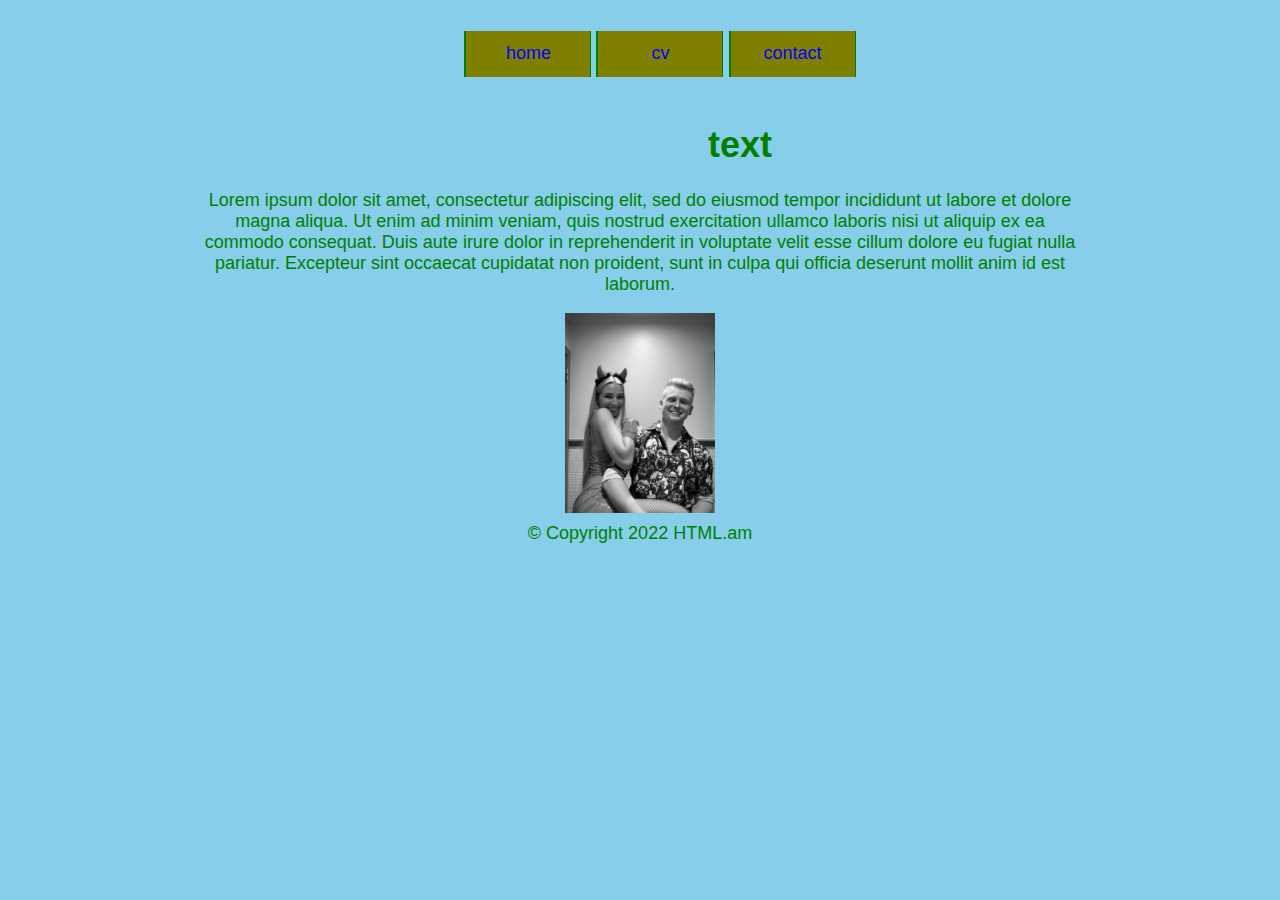
<file: index.html>
<!DOCTYPE html>
<html  lang="nl">
<head>
    <meta charset="utf-8">
    <link rel="stylesheet" href="index.css">
    <title>Tabellen</title>
</head>
<body>
<header>
  <nav>
    <ul>
      <li><a href="./index.html">home</a></li>
      <li><a href="./mijncv.html">cv</a></li>
      <li><a href="./contact.html">contact</a></li>
    </ul>
  </nav>
</header>
<section>
  <h1>text</h1>
  <p>Lorem ipsum dolor sit amet, consectetur adipiscing elit, sed do eiusmod tempor incididunt ut labore et dolore
      magna aliqua. Ut enim ad minim veniam, quis nostrud exercitation ullamco laboris nisi ut aliquip ex ea
      commodo consequat. Duis aute irure dolor in reprehenderit in voluptate velit esse cillum dolore eu fugiat
      nulla pariatur. Excepteur sint occaecat cupidatat non proident, sunt in culpa qui officia deserunt mollit
      anim id est laborum.
  </p>
  <img src="./bert&manno.JPG" alt="bert&manno" height="200" width="150">

</section>
<footer>
  &copy; Copyright 2022 HTML.am
</footer>
</body>
</html>
</file>
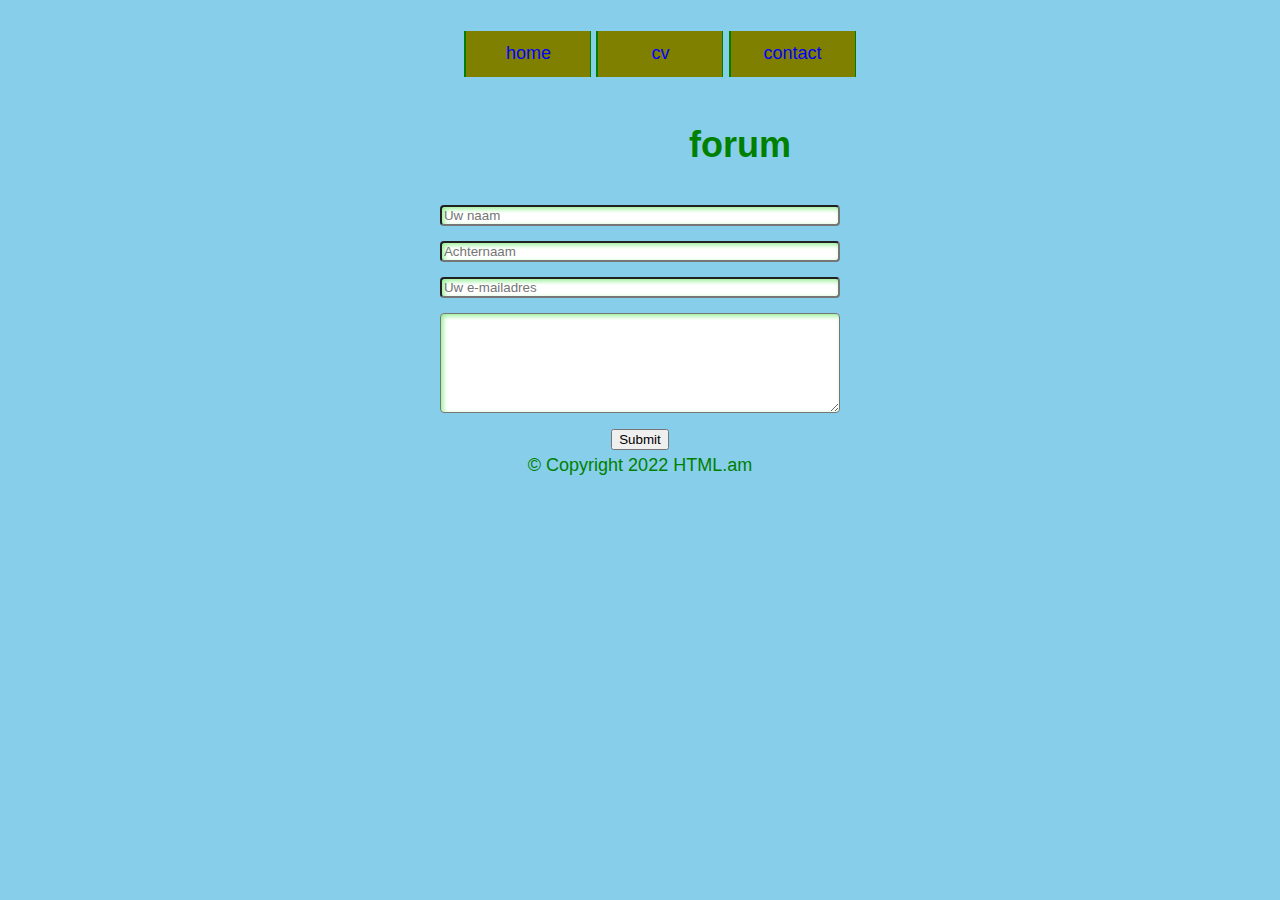
<file: contact.html>
<!DOCTYPE html>
<html lang="nl">
  <head>
    <link rel="stylesheet" href="index.css">
    <title>Formulier met CSS</title>
  </head>
    <body>
      <header>
        <nav>
          <ul>
            <li><a href="./index.html">home</a></li>
            <li><a href="./mijncv.html">cv</a></li>
            <li><a href="./contact.html">contact</a></li>
          </ul>
        </nav>
      </header>
      <section>
        <h1>forum</h1>
        <form id="bericht">
          <label for="naam"></label>
          <input type="text" id="naam" name="naam" placeholder="Uw naam">
          <label for="achternaam"></label>
          <input type="text" id="achternaam" name="achternaam" placeholder="Achternaam">
          <label for="email"></label>
          <input type="email" id="email" name="email" placeholder="Uw e-mailadres">
          <textarea form="bericht" name="text" placeholder="Uw boodschap"> </textarea>
          <input id="idSubmit" type="submit">
        </form>
      </section>
      <footer>
        &copy; Copyright 2022 HTML.am
      </footer>
    </body>
</html>
</file>
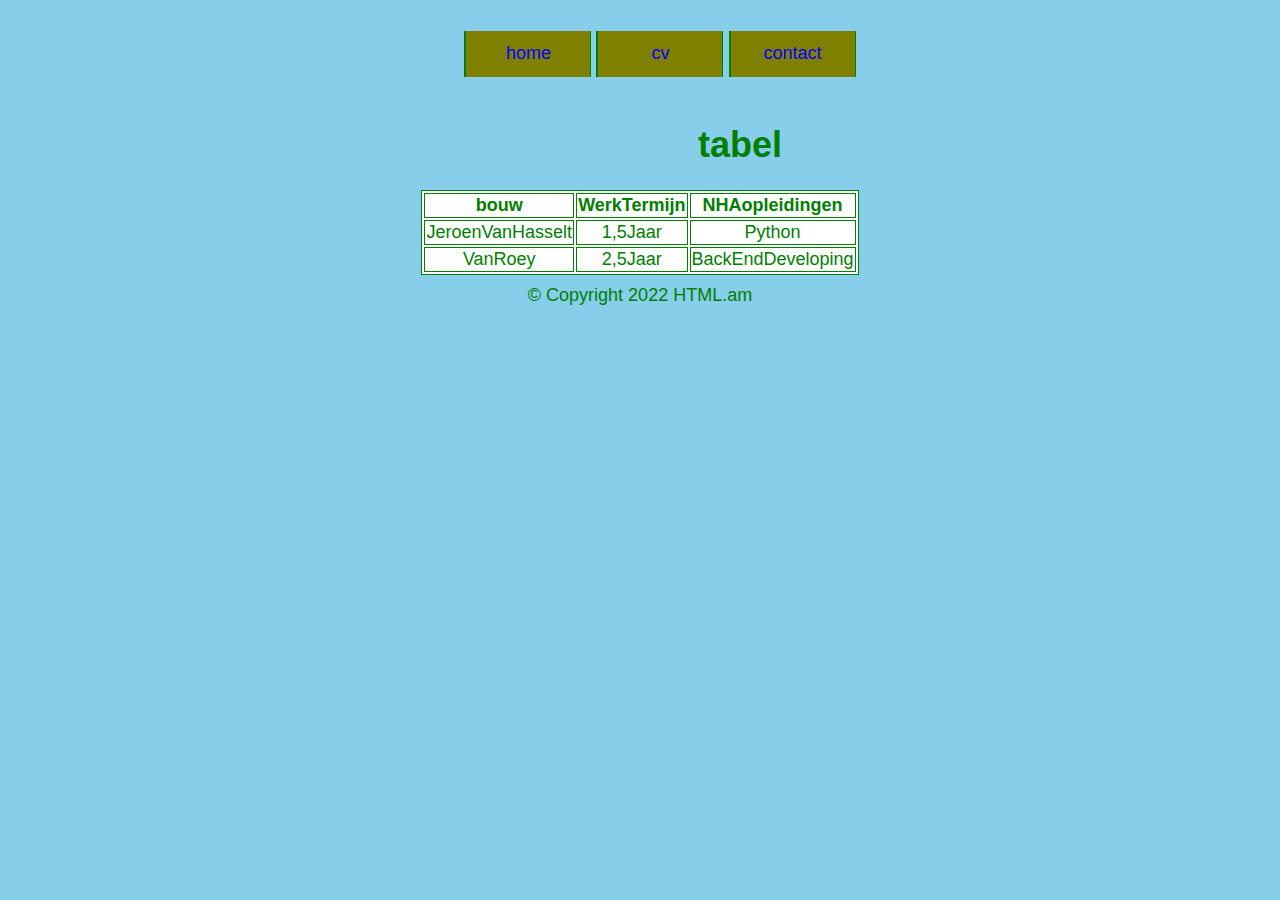
<file: mijncv.html>
<!DOCTYPE html>
<html lang="nl">
  <head>
    <meta charset="utf-8">
    <link rel= "stylesheet" href="index.css">
    <title>Tabellen
    </title>
  </head>
    <body>
    <header>
      <nav>
        <ul>
          <li><a href="./index.html">home</a></li>
          <li><a href="./mijncv.html">cv</a></li>
          <li><a href="./contact.html">contact</a></li>
        </ul>
      </nav>
    </header>
      <section>
        <h1>tabel</h1>
        <table>
          <tr>
            <th>bouw</th>
            <th>WerkTermijn</th>
            <th>NHAopleidingen</th>
          </tr>
          <tr>
            <td>JeroenVanHasselt</td>
            <td>1,5Jaar</td>
            <td>Python</td>
          </tr>
          <tr>
            <td>VanRoey</td>
            <td>2,5Jaar</td>
            <td>BackEndDeveloping</td>
          </tr>
        </table>
      </section>
      <footer>
        &copy; Copyright 2022 HTML.am
      </footer>
    </body>
</html>
</file>
<file: index.css>
body{
background-color: skyblue;
font-family: Verdana, sans-serif; font-size: 18px; color: green;
text-align: center;
}

div{
padding-top: 15px;
padding-right: 10px;
padding-bottom: 15px;
padding-left: 10px;
}



ul li a {
    color: blue;
    text-decoration: none;
}

li {
    display: inline-block;
    height: 22px;
    width: 100px;
    padding: 12px;
    text-align: center;
    color: white;
    border-left: 2px solid green;
    border-right: 1px solid green;
    background-color: olive;
}

li:hover {
    background-color: lightgreen;
    border-style: none;
}

h1 {
    margin-left: 200px;
}

table {border:1px solid black;}

table, th, td {
  border: 1px solid;
}








      input[type="text"], input[type="email"], textarea, select, button{
        display: block;
        margin: 15px 0px;
        width: 400px;
        box-sizing: border-box;
      }

      textarea{
        height: 100px;
        padding: 5px 4px;
      }


      input[type="text"], input[type="email"], textarea, select, button{
        display: block;
        margin: 15px 0px;
        width: 400px;
        box-sizing: border-box;
        border-radius: 4px; box-shadow: inset 2px 2px 5px lightgreen;

      }
      button:active{
        background-color: darkgreen;
        color: white;
        border-radius: 4px; box-shadow: inset 2px 2px 5px blue;
      }


      header, section, footer {
      margin: auto;
      max-width: 70%;

      }
    form ,table{
display: inline-block;
    }


    header, footer{
padding: 5px;
    }

    table {
background-color: white;
    }

    #idSubmit:active {
    background-color: red;
    }
</file>
